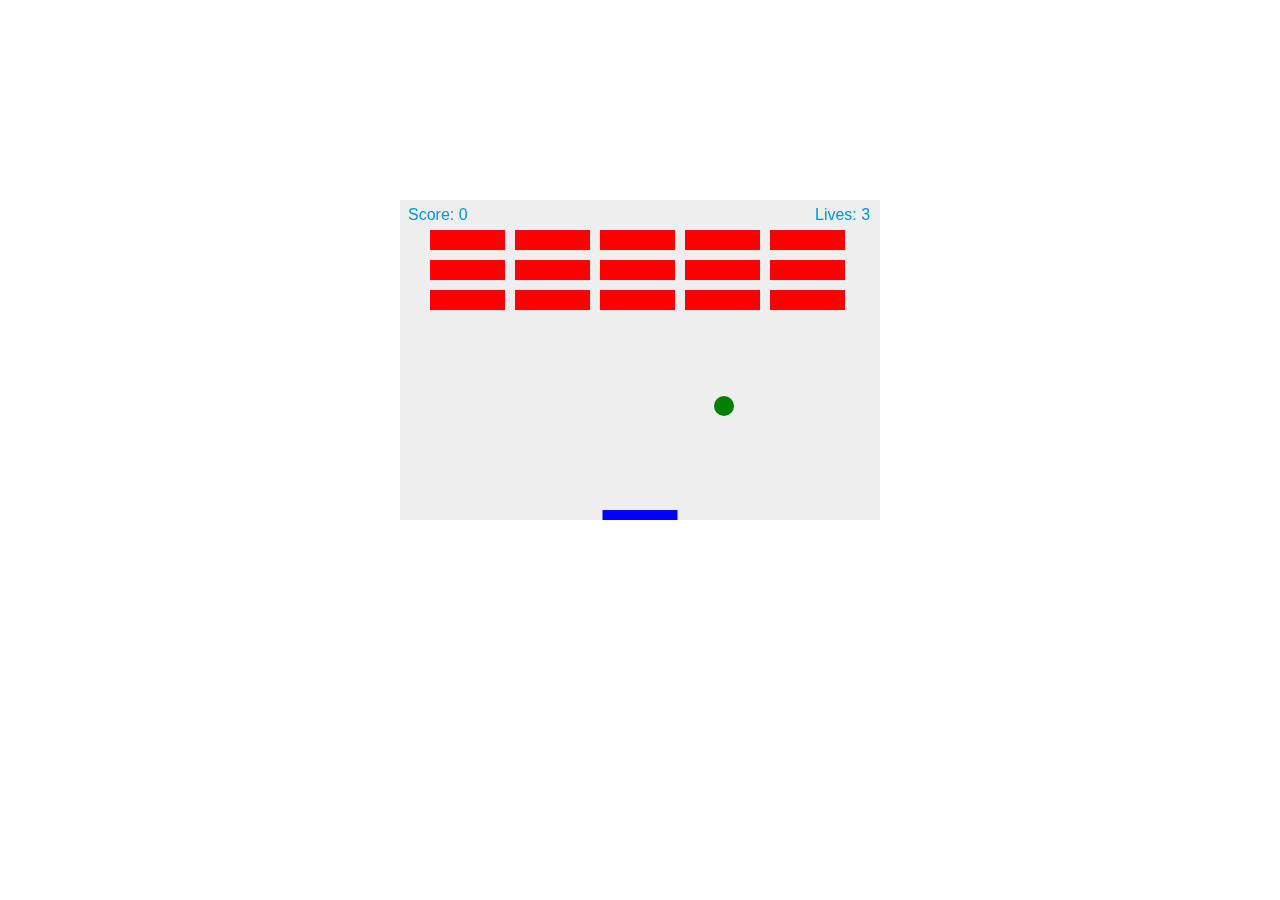
<file: index1.html>
<!DOCTYPE html>
<html lang="en">
<head>
	<meta charset="UTF-8">
	<meta name="viewport" content="width=device-width, initial-scale=1.0">
	<title>Bricks</title>
	<link rel="stylesheet" href="style.css">
</head>
<body>
	<canvas id="myCanvas" width="480" height="320"></canvas> <!-- Pour le rendu HTML du canevas -->

	<script src="script1.js"></script>
</body>
</html>
</file>
<file: style.css>
* {
	margin: 0;
	padding: 0;
}
canvas {
	background: #eee;
	display: block;
	margin: 200px auto
}
</file>
